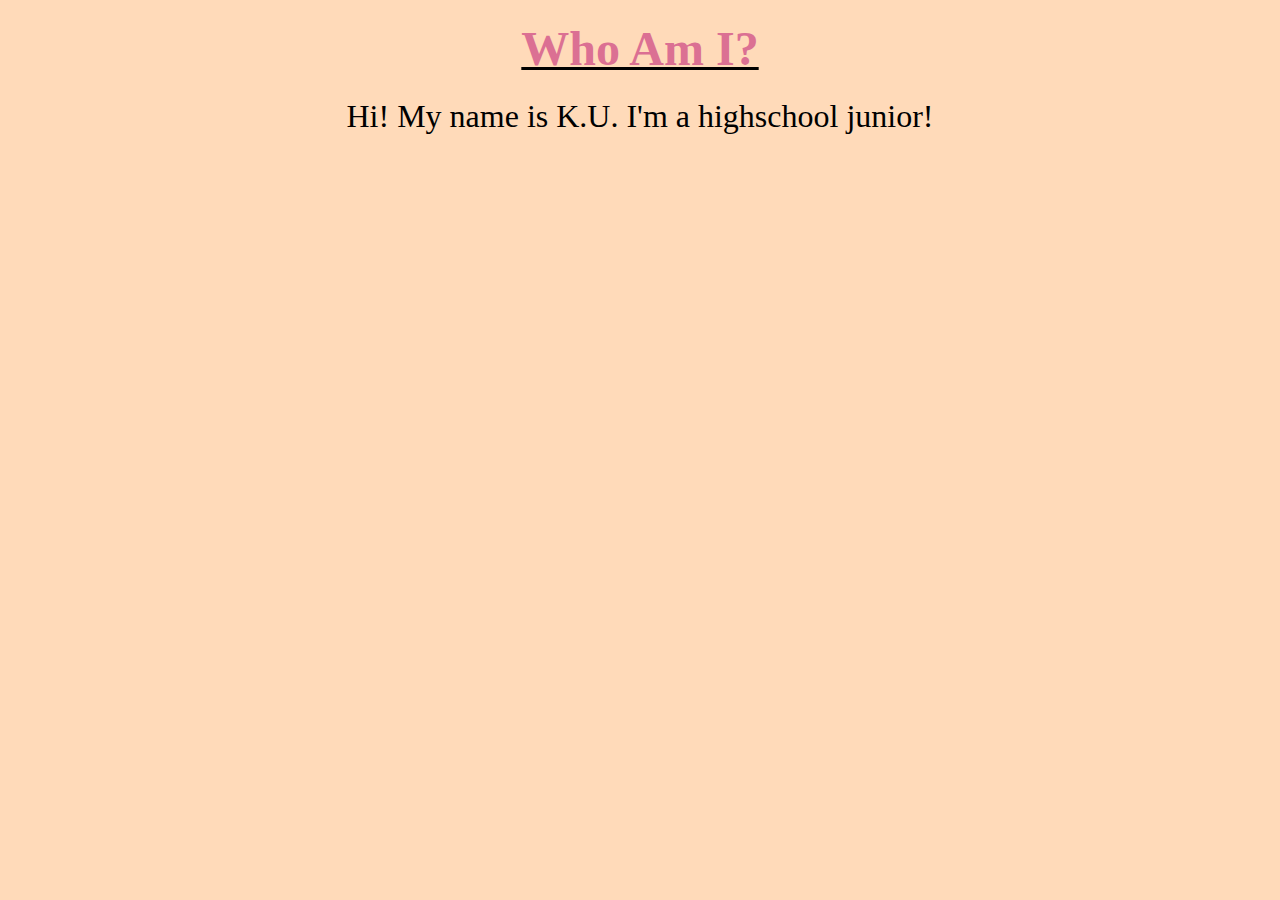
<file: page1.html>
<!DOCTYPE html>
<html lang="en">
<head>
   <meta charset="UTF-8">
   <meta name="viewport" content="width=device-width, initial-scale=1.0">
   <title>Who Am I?</title>
</head>
<body style="background-color:peachpuff;">
   <h1><b><u><center><font size=14 color="palevioletred">Who Am I?</font></center></u></b></h1>
   <p><font size= 6><center>Hi! My name is K.U. I'm a highschool junior!</font></center></p>
</body>
</html>
</file>
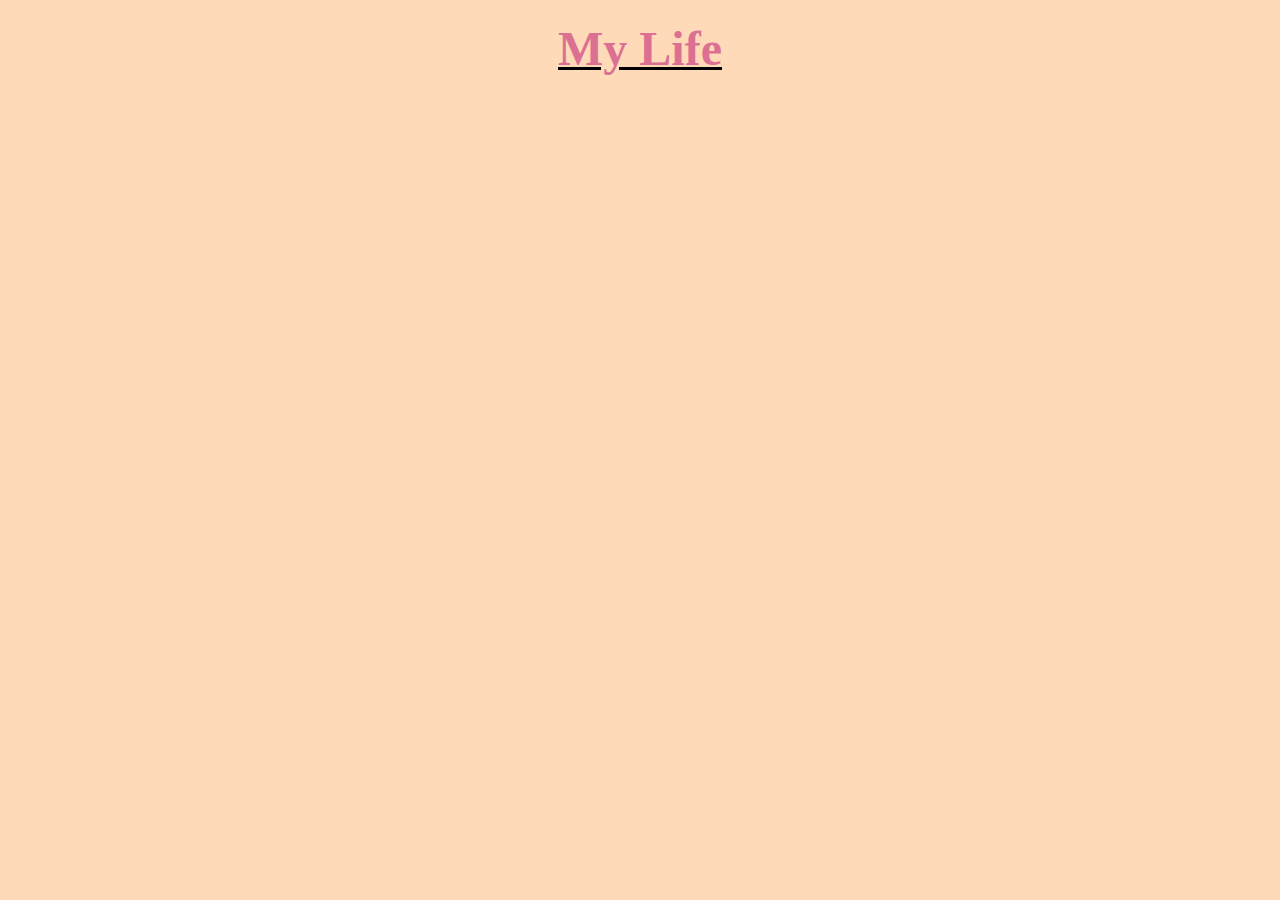
<file: page2.html>
<!DOCTYPE html>
<html lang="en">
<head>
   <meta charset="UTF-8">
   <meta name="viewport" content="width=device-width, initial-scale=1.0">
   <title>My Life</title>
</head>
<body>
   <body style="background-color:peachpuff;">
   <h1><b><u><center><font size=14 color="palevioletred">My Life</font></center></u></b></h1>
   <p><font size= 7><center></center></font></p>
</body>
</body>
</html>
</file>
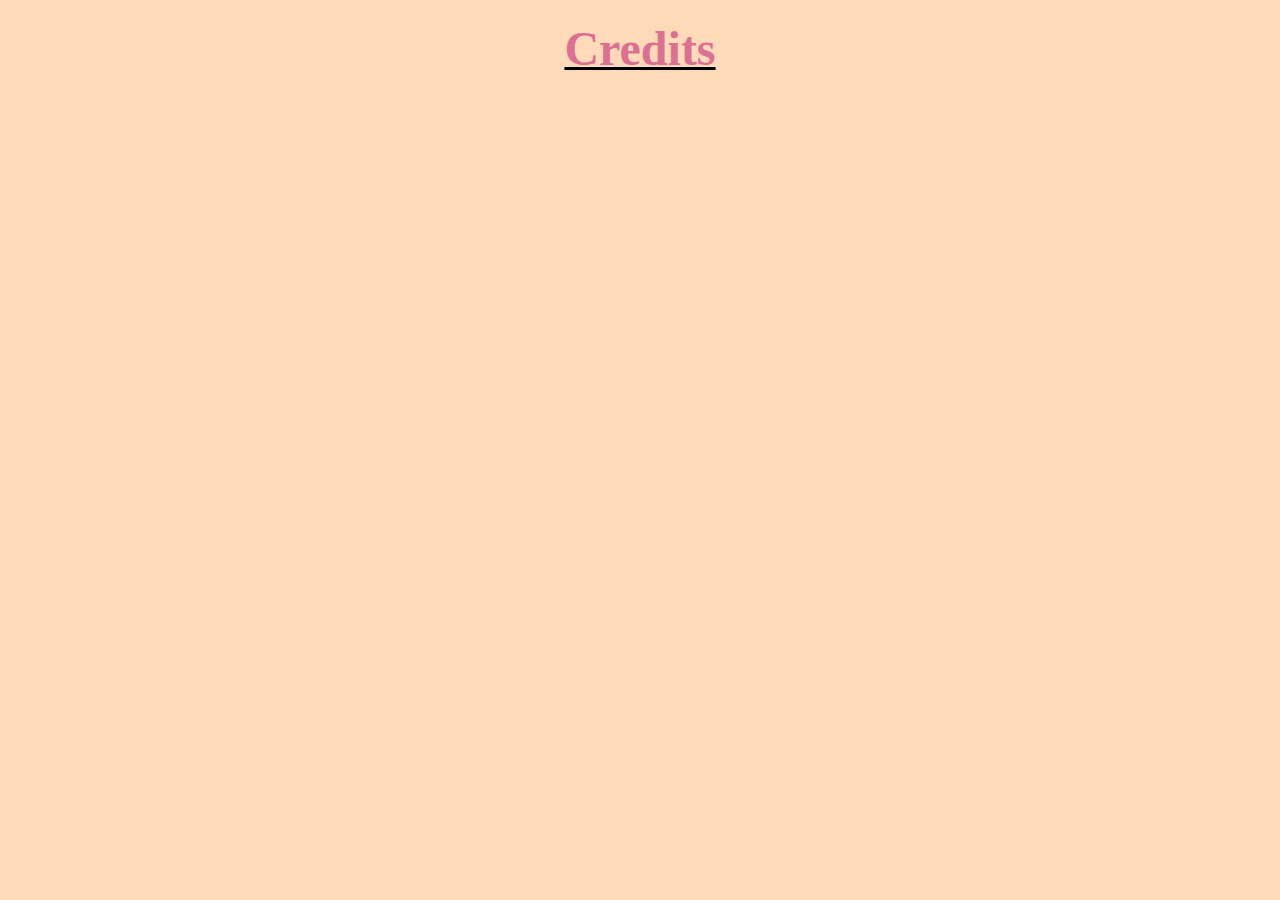
<file: page4.html>
<!DOCTYPE html>
<html lang="en">
<head>
   <meta charset="UTF-8">
   <meta name="viewport" content="width=device-width, initial-scale=1.0">
   <title>Credits</title>
</head>
<body style="background-color:peachpuff;">
   <h1><b><u><center><font size=14 color="palevioletred">Credits</font></center></u></b></h1>
   <p><font size= 7><center></center></font></p>
</body>
</html>
</file>
